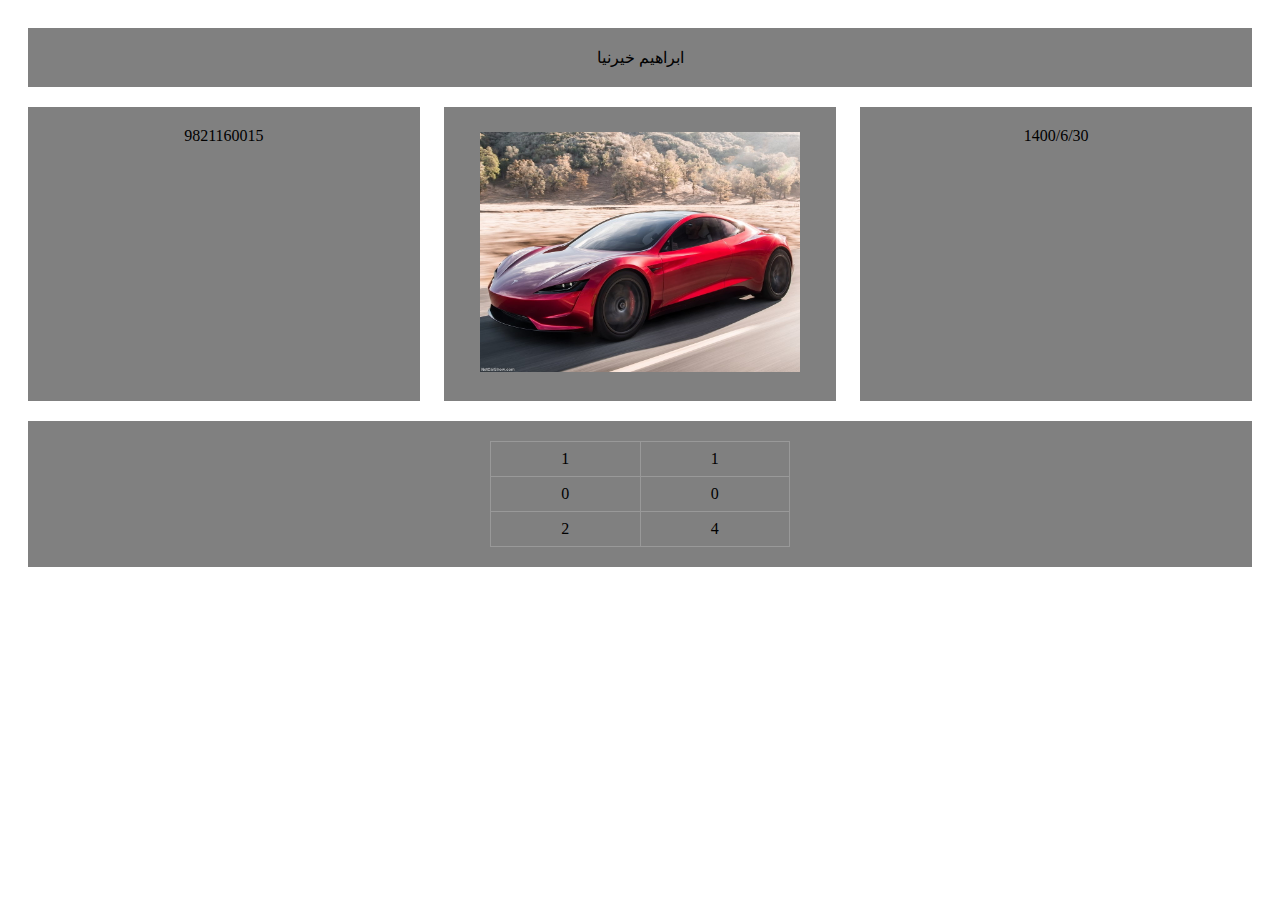
<file: index.html>
<!DOCTYPE html>
<html lang="en">
<head>
    <title>تمرین اول</title>
    <link rel="stylesheet" href="./styles.css">
</head>
<body class="flex_main">
    
    <div class="flex-grid">
        <div class="col"> ابراهیم خیرنیا</div>
      </div>

      
      <div class="flex-grid-thirds">
        <div class="col">9821160015</div>
        <div class="col">
          
            <img src="car.jpg" alt="Paris">
        </div>
        <div class="col">1400/6/30</div>
      </div>
    
            
      <div class="flex-grid">
        <div class="col">
            <table>
                <tr>
                  <td>1</td>
                  <td>1</td> 
                </tr>
                <tr>
                  <td>0</td>
                  <td>0</td> 
                </tr>
                <tr>
                    <td>2</td>
                    <td>4</td> 
                  </tr>
              </table>
        </div>
      </div>
</body>
</html>
</file>
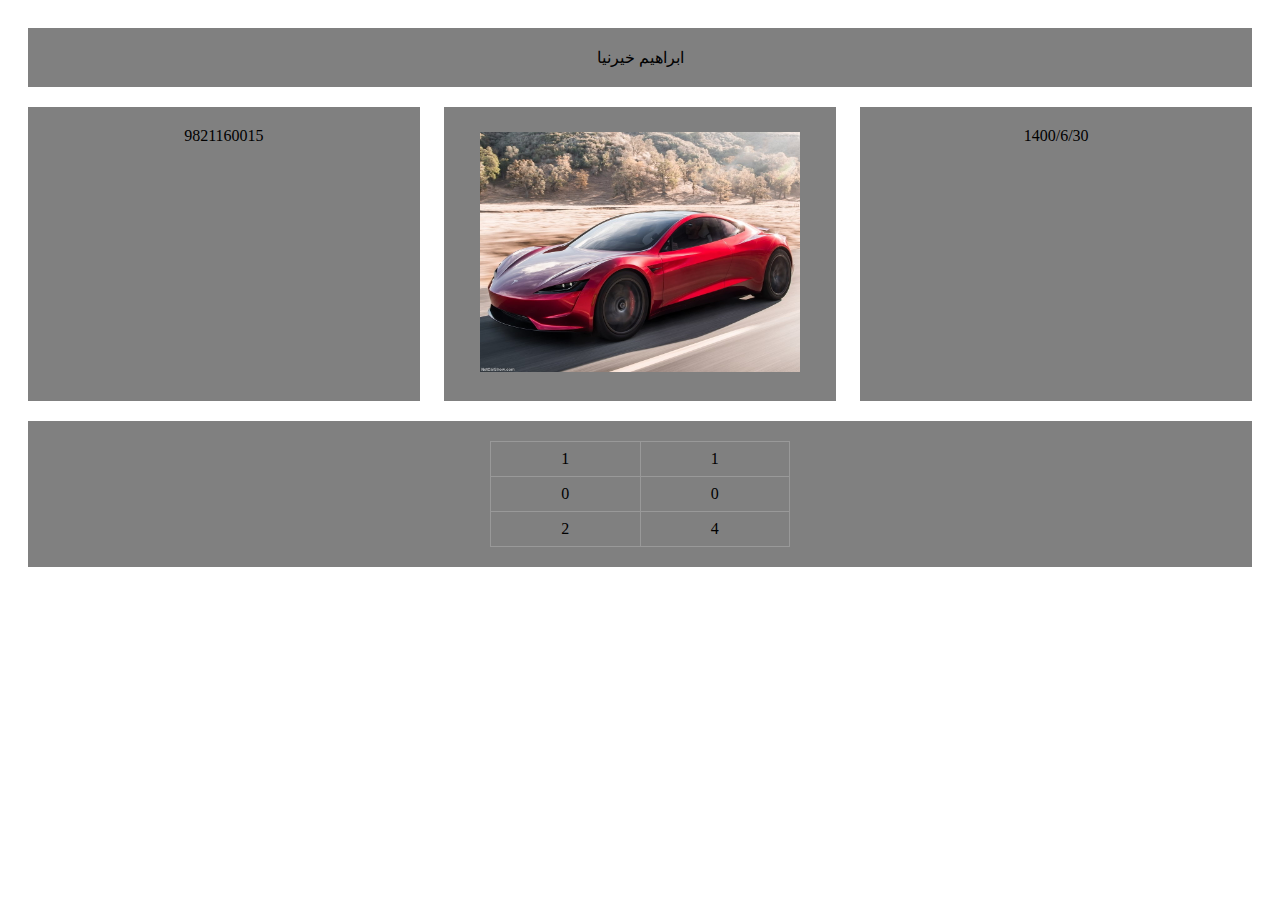
<file: a.html>
<!DOCTYPE html>
<html lang="en">
<head>
    <title>تمرین اول</title>
    <link rel="stylesheet" href="./styles.css">
</head>
<body class="flex_main">
    
    <div class="flex-grid">
        <div class="col"> ابراهیم خیرنیا</div>
      </div>

      
      <div class="flex-grid-thirds">
        <div class="col">9821160015</div>
        <div class="col">
          
            <img src="car.jpg" alt="Paris">
        </div>
        <div class="col">1400/6/30</div>
      </div>
    
            
      <div class="flex-grid">
        <div class="col">
            <table>
                <tr>
                  <td>1</td>
                  <td>1</td> 
                </tr>
                <tr>
                  <td>0</td>
                  <td>0</td> 
                </tr>
                <tr>
                    <td>2</td>
                    <td>4</td> 
                  </tr>
              </table>
        </div>
      </div>
</body>
</html>
</file>
<file: styles.css>
.flex-grid {
    text-align: center;
display: flex;
margin: 0 0 20px 0;
}
.flex-grid .col {
flex: 1;
}
.flex-grid-thirds {
    text-align: center;
display: flex;
justify-content: space-between;
margin: 0 0 20px 0;
}
.flex-grid-thirds .col {
width: 32%;
}
* {
box-sizing: border-box;
}
body {
padding: 20px;
}
.col {
background: grey;
padding: 20px;
}

img {
    border-radius: 4px;
    padding: 5px;
    height: 250px;
}


table {
    width: 300px;
    margin-left:auto; 
    margin-right:auto; 
    border-collapse: collapse;
}
    
td, th {
    border: solid thin; 
    text-align: center;
    border: 1px solid #999;
    padding: 0.5rem;
}
</file>
